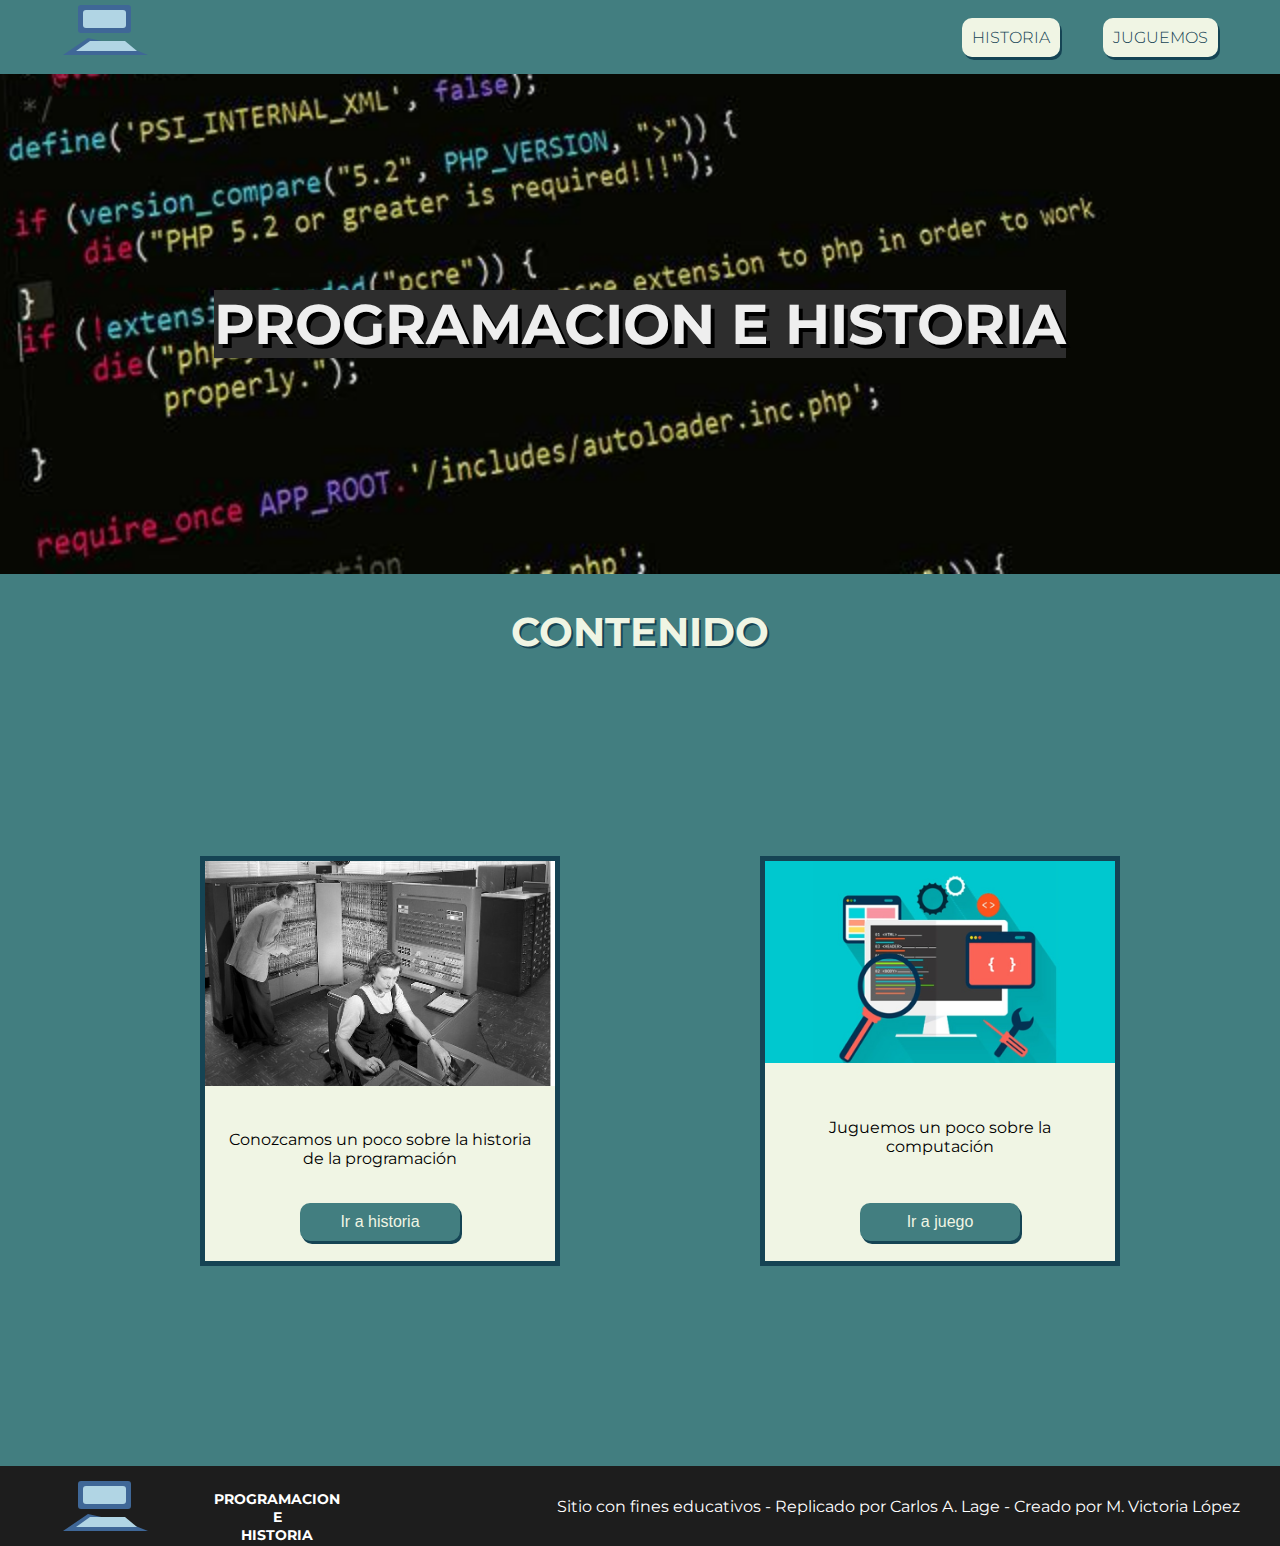
<file: index.html>
<!DOCTYPE html>
<html lang="es">
<head>
    <meta charset="UTF-8">
    <meta http-equiv="X-UA-Compatible" content="IE=edge">
    <meta name="viewport" content="width=device-width, initial-scale=1.0">
    <title>Trabajo Final JavaScript Avanzado</title>
    <link rel="stylesheet" href="./CSS/Stylos.css">
    <link rel="preconnect" href="https://fonts.googleapis.com">
<link rel="preconnect" href="https://fonts.gstatic.com" crossorigin>
<link href="https://fonts.googleapis.com/css2?family=Montserrat:wght@300;500&display=swap" rel="stylesheet">
</head>
<body>
    <nav>
        <a href="index.html">
        <svg  width="200" height="80">
            <rect id="pantalla_1" x="38" y="5" width="53" height="28" rx="3" fill="#3F6797"></rect>
            <rect id="pantalla_2" x="43" y="10" width="43" height="18" rx="3" fill="#B1D5E4"></rect>
            <polygon id="teclado_1" points="48 38 ,88 47,108 55,23 55" fill="#3F6797"></polygon>
            <polygon id="teclado_2" points="50 41 ,85 41,97 51,36 51" fill="#B1D5E4"></polygon>
        </svg>
    </a>
        <ul class="botonera">
            <li class="itemMenu">
                <a class= "linkMenu" href="historia.html">HISTORIA</a>
            </li>
            <li class="itemMenu">
                <a class= "linkMenu" href="jugando.html">JUGUEMOS</a>
            </li>
        </ul>
    </nav>
<header>
    <h1 class="titulo-h1">PROGRAMACION E HISTORIA</h1>

</header>
<h2>CONTENIDO</h2>

<main class="contenedor">
    <div class ="tarjeta">
        <img class="img-card" src="./assets/imagenes/img1.jpg" alt="">
        <p class="descrip-card">Conozcamos un poco sobre la historia de la programación</p>
        <a class="boton-ver" href="historia.html">Ir a historia</a>
    </div>
    <div class ="tarjeta">
        <img class="img-card" src="./assets/imagenes/img2.jpg" alt="">
        <p class="descrip-card">Juguemos un poco sobre la computación</p>
        <a class="boton-ver" href="jugando.html">Ir a juego</a>
    </div>
</main>
<footer>
    <div class="footer-left">
        <svg  width="200" height="80">
            <rect id="pantalla_1" x="38" y="5" width="53" height="28" rx="3" fill="#3F6797"></rect>
            <rect id="pantalla_2" x="43" y="10" width="43" height="18" rx="3" fill="#B1D5E4"></rect>
            <polygon id="teclado_1" points="48 38 ,88 47,108 55,23 55" fill="#3F6797"></polygon>
            <polygon id="teclado_2" points="50 41 ,85 41,97 51,36 51" fill="#B1D5E4"></polygon>
        </svg>
        <h3 class="titulo-blanco titulo-foot">PROGRAMACION <br> E <br> HISTORIA </h3>
    </div>
    <div>
        Sitio con fines educativos - Replicado por Carlos A. Lage - Creado por M. Victoria López
    </div>
</footer>
    
</body>
</html>
</file>
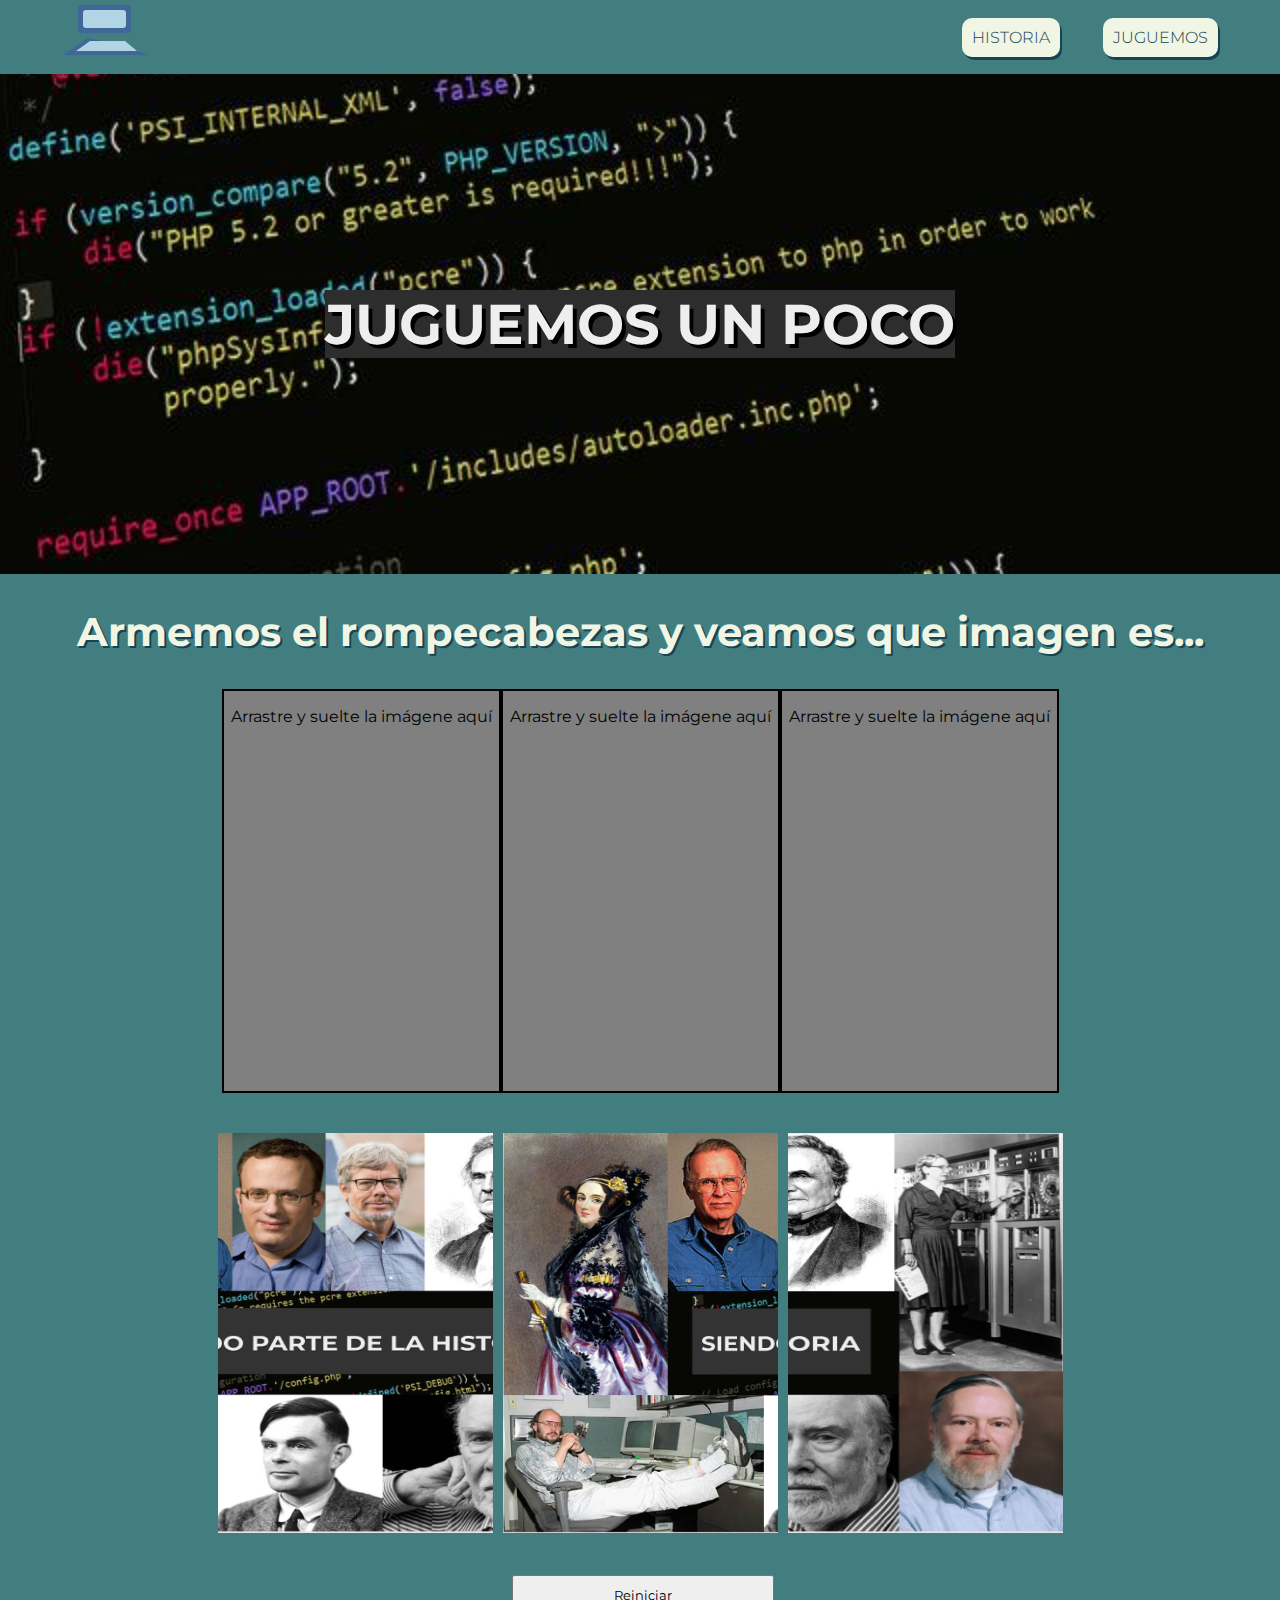
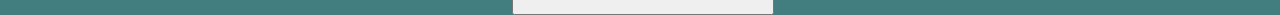
<file: jugando.html>
<!DOCTYPE html>
<html lang="es">
<head>
    <meta charset="UTF-8">
    <meta http-equiv="X-UA-Compatible" content="IE=edge">
    <meta name="viewport" content="width=device-width, initial-scale=1.0">
    <title>Trabajo Final JavaScript Avanzado</title>
    <link rel="stylesheet" href="./CSS/Stylos.css">
    <link rel="preconnect" href="https://fonts.googleapis.com">
<link rel="preconnect" href="https://fonts.gstatic.com" crossorigin>
<link href="https://fonts.googleapis.com/css2?family=Montserrat:wght@300;500&display=swap" rel="stylesheet">
</head>
<body>
    <nav>
        <a href="index.html">
            <svg  width="200" height="80">
                <rect id="pantalla_1" x="38" y="5" width="53" height="28" rx="3" fill="#3F6797"></rect>
            <rect id="pantalla_2" x="43" y="10" width="43" height="18" rx="3" fill="#B1D5E4"></rect>
            <polygon id="teclado_1" points="48 38 ,88 47,108 55,23 55" fill="#3F6797"></polygon>
            <polygon id="teclado_2" points="50 41 ,85 41,97 51,36 51" fill="#B1D5E4"></polygon>
            </svg>
        </a>
        <ul class="botonera">
            <li class="itemMenu">
                <a class= "linkMenu" href="historia.html">HISTORIA</a>
            </li>
            <li class="itemMenu">
                <a class= "linkMenu" href="jugando.html">JUGUEMOS</a>
            </li>
        </ul>
    </nav>
<header>
    <h1 class="titulo-h1">JUGUEMOS UN POCO</h1>

</header>
<h2>Armemos el rompecabezas y veamos que imagen es...</h2>
<main>
    
    <section class="jugando">
        <div class="rectangulos_1">
            <div id="caja_1">
                <p>Arrastre y suelte la imágene aquí</p>
            </div>
            <div id="caja_2">
                <p>Arrastre y suelte la imágene aquí</p>
            </div>
            <div id="caja_3">
                <p>Arrastre y suelte la imágene aquí</p>
            </div>
        </div>
        <div id="rectangulos_2">
            <img id="imagen1" src="./assets/imagenes/rompe2.png" />
            <img id="imagen2" src="./assets/imagenes/Rompe1.png" />
            <img id="imagen3" src="./assets/imagenes/Rompe3.png" />
        </div>
    </section>
    <button onclick="reinicio()" class="reinicio" >Reiniciar</button>
</main>
<script src="./comportamiento.js"></script>
</body>
</html>
</file>
<file: CSS/Stylos.css>
*{
    font-family: montserrat, sans-serif;
}

body{
    margin: 0px;
    background-color: #427E80;
    color: #F0F5E4;
}


nav{
  display: flex; 
  justify-content: space-between;
  align-items: center;
  margin: 0px 40px; 
}

.botonera{
    display: flex;
    width: 300px;
    justify-content: space-around;
   
}
.itemMenu{
    list-style-type: none;
}
li{
    display: list-item;
    text-align:center
}
.linkMenu{
    box-shadow: 2px 3px;
    border-radius: 10px;
    padding: 10px;
    text-decoration: none;
    background-color: #F0F5E4;
    color: #154454;
    font-weight: 300;
}
header{
    background: url(../codigo.jpeg) 50% 0 fixed;
    background-size: cover;
    min-height: 500px;
    color: #eeeeee;
    font-size: 28px;
    display: flex;
    justify-content: space-around;
    align-items: center;
    padding: 0px 100px;
    text-align: center;
}
h1{
    background-color: #2D2D2D;
    text-shadow: 4px 4px black;
    display: block;
    font-size: 2em;
    margin-block-start: 0.67em;
    margin-block-end: 0.67em;
    margin-inline-start: 0px;
    margin-inline-end: 0px;
    font-weight: bold;
}
.titulo-h1{
text-align: center;



}
h2{
text-shadow: 2px 2px #154454;
font-size: 40px;
text-align: center;
display: block;
margin-block-start: 0.83em;
margin-block-end: 0.83em;
margin-inline-start: 0px;
margin-inline-end: 0px;
font-weight: bold;
}
.contenedor{
    margin: 100px 0px;
    width: 100%;
    display: flex;
    justify-content: space-evenly;
    gap: 20px;
    padding: 100px 20px;
}
.tarjeta{
    width: 350px;
    height: 400px;
    border: 5px solid #154454;
    background-color: #F0F5E4;
    display: flex;
    flex-direction: column;
    justify-content: space-between;
    align-items: center;
}
.img-card{
    width: 100%;
}
p{
    color: black;
    display: block;
    margin-block-start: 1em;
    margin-block-end: 1em;
    margin-inline-start: 0em;
    margin-inline-end: 0em;
}
.descrip-card{
width: 90%;
text-align: center;
height: 30px;
}
.boton-ver{
    padding: 10px;
    border-radius: 10px;
    background-color: #427E80;
    font-family: Arial, Helvetica, sans-serif;
    box-shadow: 2px 3px #154454;
    text-align: center;
    text-decoration: none;
    width: 40%;
    margin-bottom: 20px;
    color: #F0F5E4

}
.contenedor-historia-video{
    display: flex;
    flex-direction: column;
    justify-content: center;
    align-items: center;
}
article{
    padding: 100px 0px;
}
.container{
    padding: 5px;
    background-color: black;
    width: 70%;
}
section{
display: block;
}
.barra{
    background-color: #1d1d1d;
    border-radius: 10px;
    padding: 2px 5px;
    display: flex;
    justify-content: space-between;
}


.card-historia{
    display: flex;
    justify-content: space-around;
    align-items: center;
    padding: 80px 50px;
    gap: 20px;

}
.texto-historia{
    width: 45%;
}
.duracion{
    color: #eeeeee;
}
svg{
    width: 180px;
    height: 70px;
}
rect#pantalla_1, polygon#teclado_1{
    animation: part_1 ease-in 10s  ;
    animation-iteration-count:1 ;
    }
    
rect#pantalla_2,polygon#teclado_2 {
animation: part_2 ease-in 10s  ;
animation-iteration-count:1 ;
}
@keyframes part_1{
    0% {
    transform: translate(0,-10px);
    opacity:0;}
    35% {
    transform: translate(0,-10px);
    opacity:0;}
    50% {
    transform: translate(0,0);
    opacity:1;}
    80% {
    transform: translate(0,0);
    opacity:1;}
    
    100% {
        transform: translate(0,0);
        opacity:1;}
}   
    

@keyframes part_2 {
    0% {
        transform: translate(0,-10px);
        opacity:0;}
        35% {
        transform: translate(0,-10px);
        opacity:0;}
        50% {
        transform: translate(0,0);
        opacity:1;}
        80% {
        transform: translate(0,0);
        opacity:1;}

        100% {
            transform:translate(0,0);
            opacity:1;}
        }


.jugando{
        display: flex;
        flex-direction: column;
        align-items: center;
}
.rectangulos_1{
        display: flex;
        flex-direction: row;
}
#caja_1,#caja_2,#caja_3{
        width: 275px;
        height: 400px;
        display: inline-block;
        border: 2px solid black;
        background-color: grey;
        text-align: center;
}
#rectangulos_2{
        display: flex;
        flex-direction: row;
        gap: 10px;
        margin: 40px;
}
#imagen1,#imagen2,#imagen3{
        width: 275px;
        height: 400px;
}
.reinicio{
        display: flex;
        margin: auto;
        padding: 10px 100px;
        box-shadow: 0px 0px darkgray;
        transform: translate(3px, 2px);
}
footer{
        background-color: #1d1d1d;
        height: 80px;
        display: flex;
        justify-content: space-between;
        align-items: center;
        padding: 0px 40px;
        color: white;
        }
.footer-left{
        display: flex;
        justify-content: space-between;
        width:300px;
        height: 60px;            
}
.titulo-foot{
        font-size: 14px;
        text-align: center;
}
</file>
